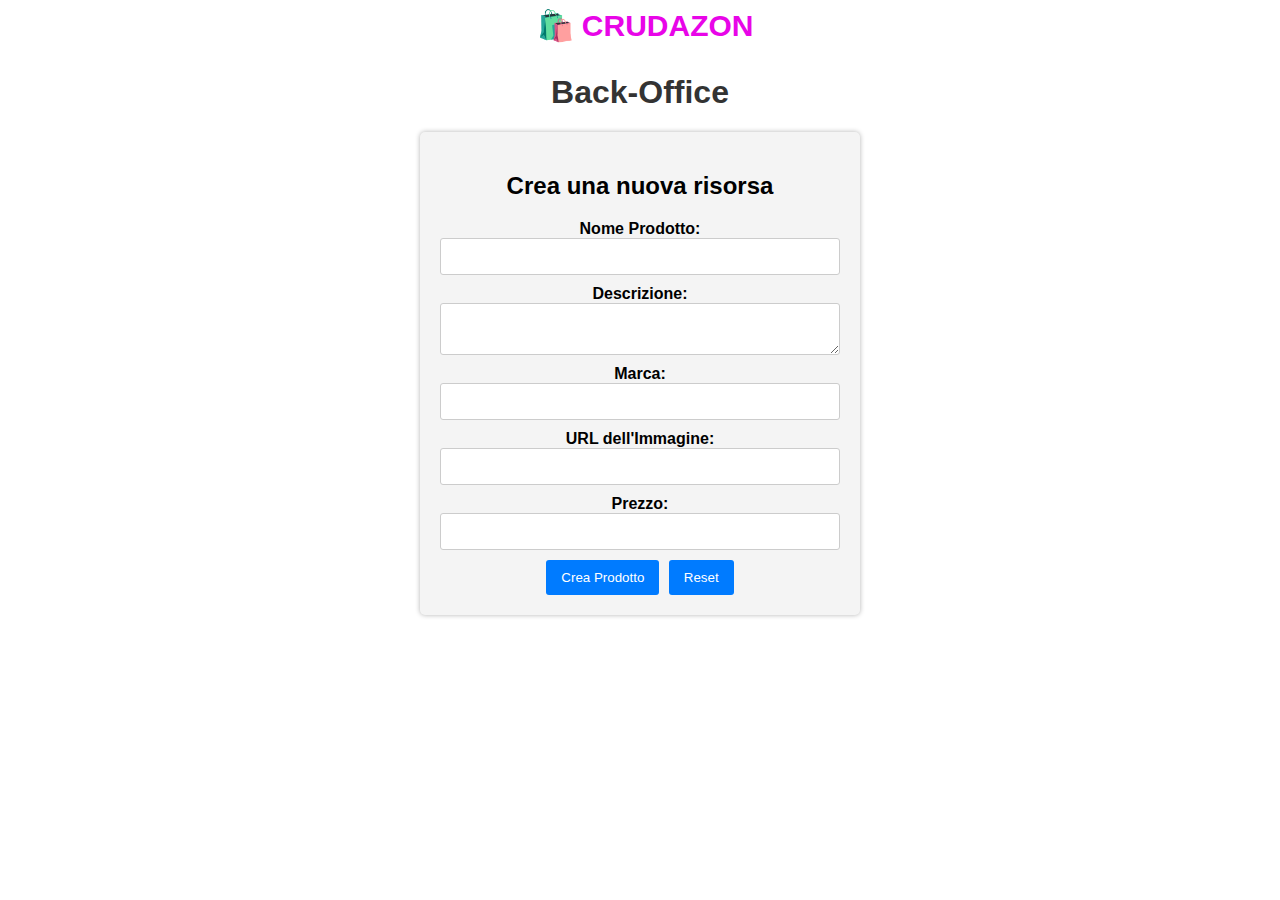
<file: index.html>
<!DOCTYPE html>
<html lang="en">

<head>
    <meta charset="UTF-8">
    <meta name="viewport" content="width=device-width, initial-scale=1.0">
    <title>Document</title>
    <link rel="stylesheet" href="style.css">
    <link href="https://cdn.jsdelivr.net/npm/bootstrap@5.3.1/dist/css/bootstrap.min.css" rel="stylesheet"
        integrity="sha384-4bw+/aepP/YC94hEpVNVgiZdgIC5+VKNBQNGCHeKRQN+PtmoHDEXuppvnDJzQIu9" crossorigin="anonymous">

</head>

<body>
    <nav class="navbar bg-primary" data-bs-theme="dark">
        <strong>🛍️ CRUDAZON</strong>
        <a href="index.html"><ion-icon name="home-outline"></ion-icon></a>
    </nav>
    <h1>Back-Office</h1>
    <div id="loadingIndicator" class="text-center mt-3" style="display: none;">
        <p>Caricamento in corso...</p>
        <div class="spinner-border" role="status">
            <span class="visually-hidden">Loading...</span>
        </div>
    </div>
    <div class="form-container">
        <h2>Crea una nuova risorsa</h2>
        <form id="productForm">
            <label for="productName">Nome Prodotto:</label>
            <input type="text" id="productName" name="productName" required>
            <label for="productDescription">Descrizione:</label>
            <textarea id="productDescription" name="productDescription" required></textarea>
            <label for="productBrand">Marca:</label>
            <input type="text" id="productBrand" name="productBrand" required>
            <label for="productImageUrl">URL dell'Immagine:</label>
            <input type="url" id="productImageUrl" name="productImageUrl" required>
            <label for="productPrice">Prezzo:</label>
            <input type="number" id="productPrice" name="productPrice" required>
            <span class="d-flex justify-content-center mt-3"> <button class="btn btn-success" type="submit">Crea
                    Prodotto</button>
                <button id="resetButton" class="btn btn-danger" style="margin-left: 5px;"
                    type="reset">Reset</button></span>
        </form>
    </div>
    <div class="d-flex" id="productCards"></div>
    <script src="index.js"></script>
    <script src="https://cdn.jsdelivr.net/npm/bootstrap@5.3.1/dist/js/bootstrap.bundle.min.js"
        integrity="sha384-HwwvtgBNo3bZJJLYd8oVXjrBZt8cqVSpeBNS5n7C8IVInixGAoxmnlMuBnhbgrkm"
        crossorigin="anonymous"></script>
</body>

</html>
</file>
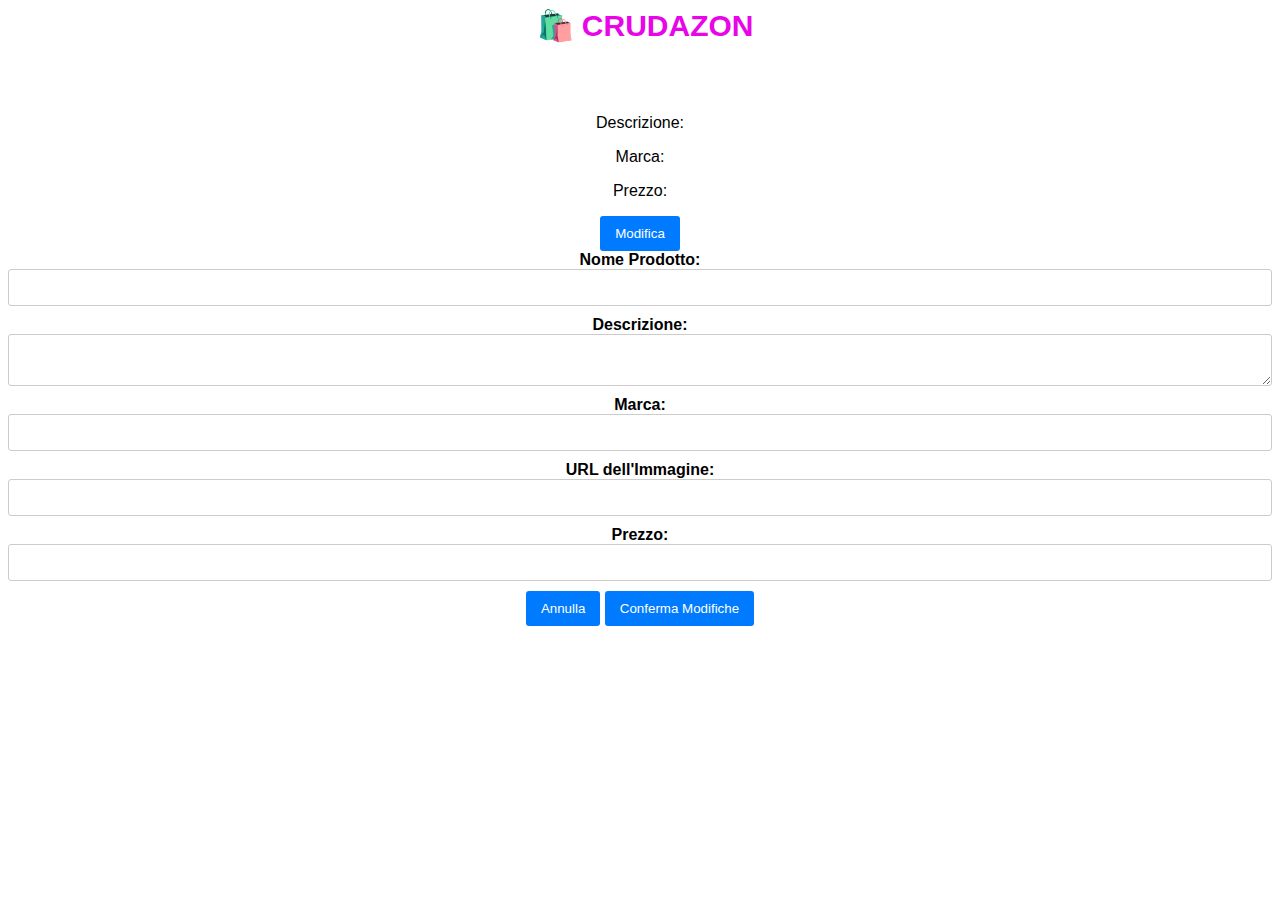
<file: index2.html>
<!DOCTYPE html>
<html lang="en">

<head>
    <meta charset="UTF-8">
    <meta name="viewport" content="width=device-width, initial-scale=1.0">
    <title>Product Details</title>
    <link rel="stylesheet" href="style.css">
    <link href="https://cdn.jsdelivr.net/npm/bootstrap@5.3.1/dist/css/bootstrap.min.css" rel="stylesheet"
        integrity="sha384-4bw+/aepP/YC94hEpVNVgiZdgIC5+VKNBQNGCHeKRQN+PtmoHDEXuppvnDJzQIu9" crossorigin="anonymous">
</head>

<body>
    <nav class="navbar bg-primary" data-bs-theme="dark">
        <strong>🛍️ CRUDAZON</strong>
        <a href="index.html"><ion-icon name="home-outline"></ion-icon></a>
    </nav>
    <div class="container mt-5">
        <div id="productDetails" class="card">
            <img id="productImage" class="card-img-top" alt="">
            <div class="card-body ">
                <h5 id="productName" class="card-title"></h5>
                <span class="d-flex">Descrizione: <p id="productDescription" class="card-text"></p></span>
                <span class="d-flex">Marca: <p id="productBrand" class="card-text"></p></span>
                <span class="d-flex">Prezzo: <p id="productPrice" class="card-text"></p></span>
                <button id="editButton" class="btn btn-info m-1 col-md-2 ">Modifica</button>
                <div id="editForm" class="mt-3 d-none">
                    <form id="productForm">
                        <label for="productName">Nome Prodotto:</label>
                        <input type="text" id="editedProductName" name="productName" required>
                        <label for="productDescription">Descrizione:</label>
                        <textarea id="editedProductDescription" name="productDescription" required></textarea>
                        <label for="productBrand">Marca:</label>
                        <input type="text" id="editedProductBrand" name="productBrand" required>
                        <label for="productImageUrl">URL dell'Immagine:</label>
                        <input type="url" id="editedProductImageUrl" name="productImageUrl" required>
                        <label for="productPrice">Prezzo:</label>
                        <input type="number" id="editedProductPrice" name="productPrice" required>
                        <span class="d-flex justify-content-center ">
                            <button id="cancelEditButton" type="button"
                                class="btn btn-secondary m-2  col-md-2">Annulla</button>
                            <button id="confirmEditButton" type="button" class="btn btn-primary m-2 col-md-2">Conferma
                                Modifiche</button>
                        </span>
                    </form>
                </div>
            </div>
        </div>
        <script src="index.js"></script>
        <script src="https://cdn.jsdelivr.net/npm/bootstrap@5.3.1/dist/js/bootstrap.bundle.min.js"
            integrity="sha384-HwwvtgBNo3bZJJLYd8oVXjrBZt8cqVSpeBNS5n7C8IVInixGAoxmnlMuBnhbgrkm"
            crossorigin="anonymous"></script>
</body>

</html>
</file>
<file: style.css>
body {
  font-family: Arial, sans-serif;
  text-align: center;
}

nav {
  margin-bottom: 31px;
}

strong {
  font-family: Impact, Haettenschweiler, "Arial Narrow Bold", sans-serif;
  font-size: 30px;
  color: rgb(232, 5, 232);
  margin-left: 10px;
}

.link {
  color: rgb(232, 5, 232);
  margin-right: 30px;
}

h1 {
  color: #333;
  font-family: Impact, Haettenschweiler, "Arial Narrow Bold", sans-serif;
  text-align: center;
}

.form-container {
  max-width: 400px;
  margin: 0 auto;
  background: #f4f4f4;
  padding: 20px;
  border-radius: 5px;
  box-shadow: 0 0 5px rgba(0, 0, 0, 0.3);
}
form {
  display: flex;
  flex-direction: column;
}

label {
  font-weight: bold;
}

input,
textarea {
  margin-bottom: 10px;
  padding: 10px;
  border: 1px solid #ccc;
  border-radius: 3px;
}

button {
  background: #007bff;
  color: #fff;
  padding: 10px 15px;
  border: none;
  border-radius: 3px;
  cursor: pointer;
}

button:hover {
  background: #0056b3;
}
body {
  font-family: Arial, sans-serif;
  text-align: center;
}

nav {
  margin-bottom: 31px;
}

strong {
  font-family: Impact, Haettenschweiler, "Arial Narrow Bold", sans-serif;
  font-size: 30px;
  color: rgb(232, 5, 232);
  margin-left: 10px;
}

.link {
  color: rgb(232, 5, 232);
  margin-right: 30px;
}

h1 {
  color: #333;
  font-family: Impact, Haettenschweiler, "Arial Narrow Bold", sans-serif;
  text-align: center;
}

.form-container {
  max-width: 400px;
  margin: 0 auto;
  background: #f4f4f4;
  padding: 20px;
  border-radius: 5px;
  box-shadow: 0 0 5px rgba(0, 0, 0, 0.3);
}
form {
  display: flex;
  flex-direction: column;
}

label {
  font-weight: bold;
}

input,
textarea {
  margin-bottom: 10px;
  padding: 10px;
  border: 1px solid #ccc;
  border-radius: 3px;
}

button {
  background: #007bff;
  color: #fff;
  padding: 10px 15px;
  border: none;
  border-radius: 3px;
  cursor: pointer;
}

button:hover {
  background: #0056b3;
}
</file>
